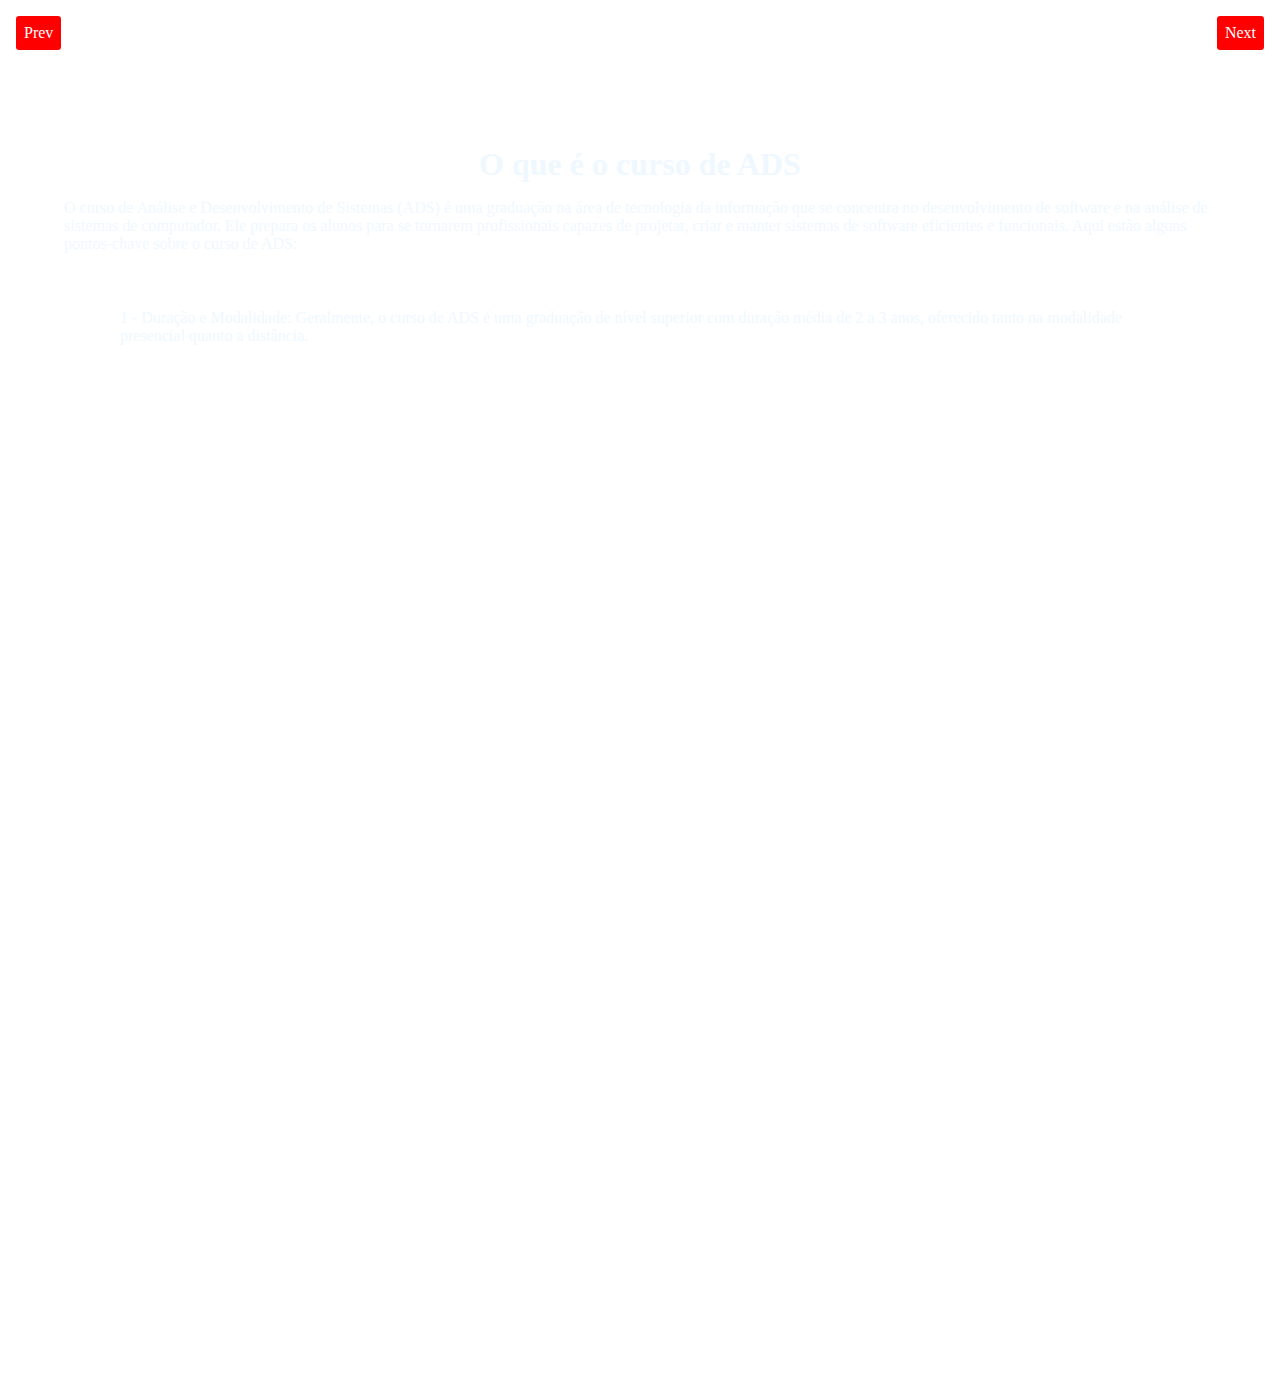
<file: index.html>
<!DOCTYPE html>
<html lang="pt-br">
  <head>
    <meta charset="UTF-8" />
    <meta name="viewport" content="width=device-width, initial-scale=1.0" />
    <link rel="stylesheet" href="./style.css" />
    <title>Graduação</title>
  </head>
  <body>
    <header>
      <div class="button"><a href="index.html">Prev</a></div>
      <div class="button"><a href="pagina2.html">Next</a></div>
    </header>
    <div class="container">
      <h1>O que é o curso de ADS</h1>
      <p>
        O curso de Análise e Desenvolvimento de Sistemas (ADS) é uma graduação
        na área de tecnologia da informação que se concentra no desenvolvimento
        de software e na análise de sistemas de computador. Ele prepara os
        alunos para se tornarem profissionais capazes de projetar, criar e
        manter sistemas de software eficientes e funcionais. Aqui estão alguns
        pontos-chave sobre o curso de ADS:
      </p>
      <div class="list">
        <ol>
          <li class="show">
            1 - Duração e Modalidade: Geralmente, o curso de ADS é uma graduação
            de nível superior com duração média de 2 a 3 anos, oferecido tanto
            na modalidade presencial quanto a distância.
          </li>
          <li>
            2 - Currículo: O currículo do curso abrange uma variedade de
            tópicos, incluindo programação, banco de dados, análise de sistemas,
            engenharia de software, segurança da informação e gestão de
            projetos. Os alunos aprendem linguagens de programação, como Java,
            Python, C#, entre outras, e também estudam matemática, estatística e
            disciplinas relacionadas à gestão de negócios.
          </li>
          <li>
            3 - Desenvolvimento de Software: Um foco central do curso é ensinar
            os alunos a projetar, desenvolver e testar software. Isso inclui a
            criação de aplicativos, sistemas web, aplicativos móveis e software
            de desktop.
          </li>
          <li>
            4 - Análise de Sistemas: Os estudantes aprendem a analisar as
            necessidades dos usuários e a traduzir essas necessidades em
            requisitos de software. Isso envolve a compreensão dos processos de
            negócios e a capacidade de projetar soluções de software que atendam
            a essas necessidades.
          </li>
          <li>
            5 - Tecnologias Emergentes: O campo de tecnologia da informação está
            sempre evoluindo. Portanto, o curso de ADS também aborda tecnologias
            emergentes, como inteligência artificial, aprendizado de máquina,
            IoT (Internet das Coisas) e computação em nuvem.
          </li>
          <li>
            6 - Trabalho em Equipe: Os alunos frequentemente trabalham em
            projetos de equipe para desenvolver habilidades de colaboração e
            comunicação, que são essenciais no mercado de trabalho de TI.
          </li>
          <li>
            7 - Estágios e Prática Profissional: Muitos programas de ADS
            oferecem a oportunidade de estágios ou prática profissional,
            permitindo que os alunos ganhem experiência real no campo antes de
            se formarem.
          </li>
          <li>
            8 - Mercado de Trabalho: Os graduados em ADS são procurados em uma
            ampla variedade de setores, incluindo empresas de tecnologia,
            finanças, saúde, educação e governos. Eles podem ocupar cargos como
            desenvolvedores de software, analistas de sistemas, engenheiros de
            software, consultores de TI e muito mais.
          </li>
        </ol>
      </div>
      <div class="img1 img"></div>
    </div>
    <script src="./script.js"></script>
  </body>
</html>
</file>
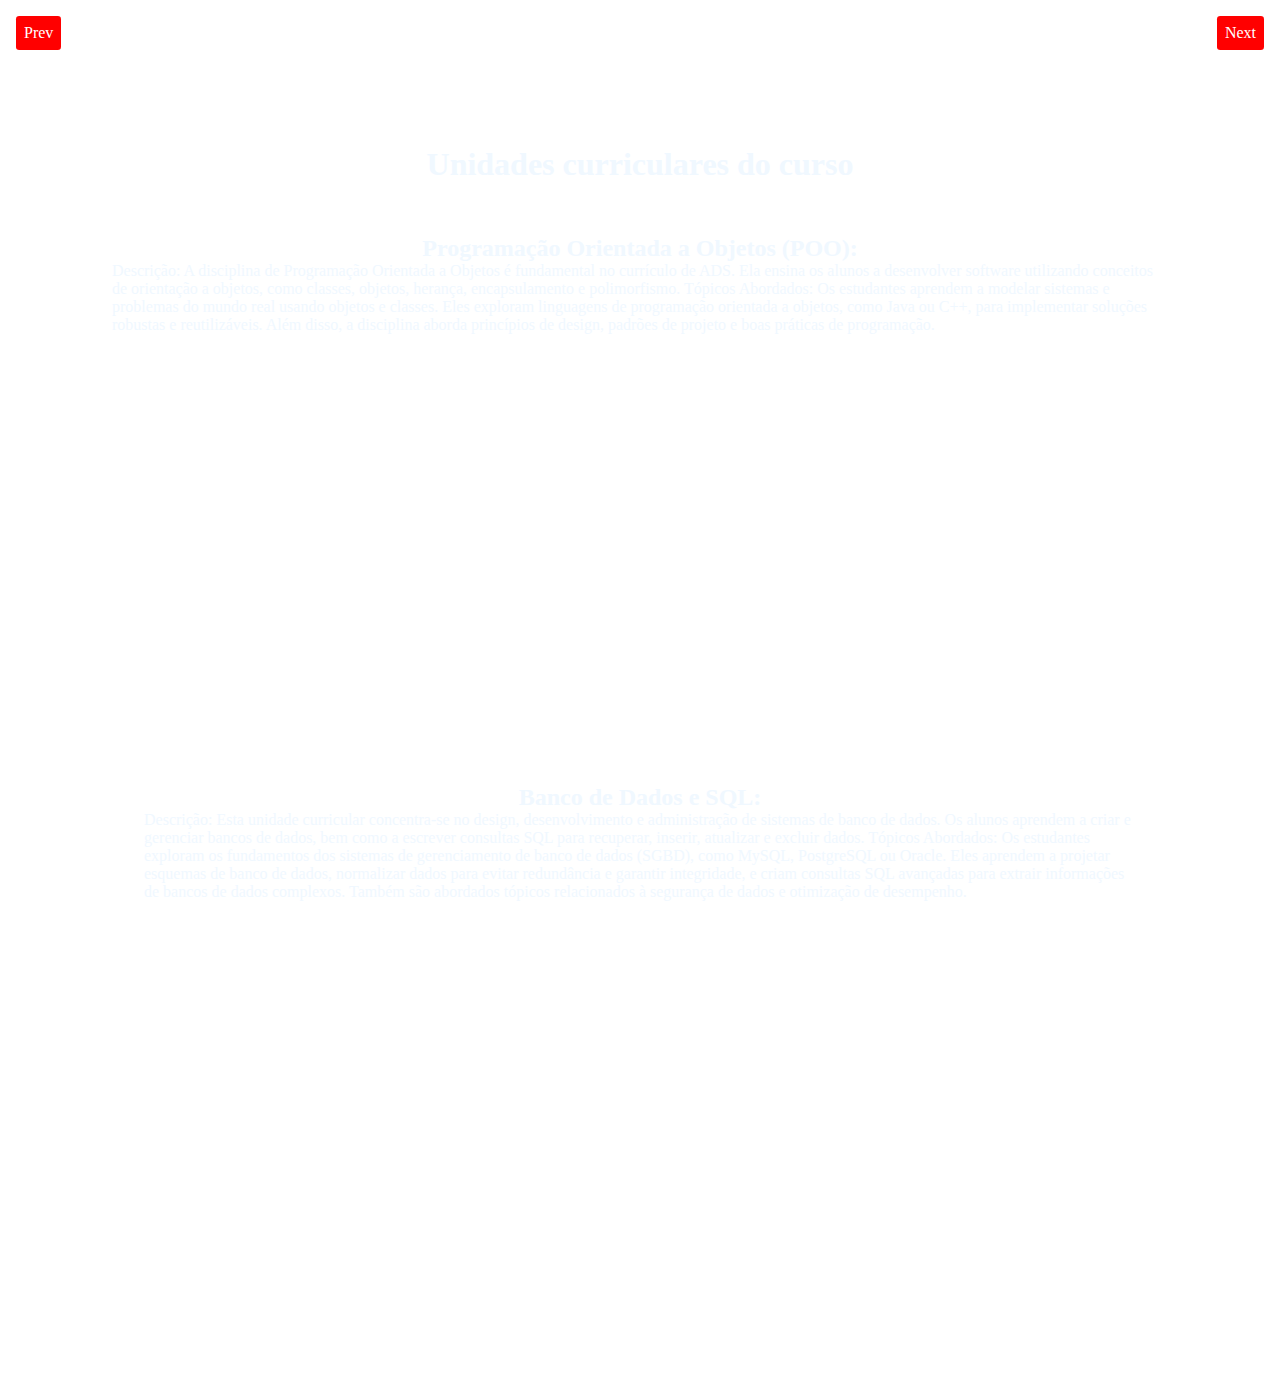
<file: pagina2.html>
<!DOCTYPE html>
<html lang="pt-br">
  <head>
    <meta charset="UTF-8" />
    <meta name="viewport" content="width=device-width, initial-scale=1.0" />
    <link rel="stylesheet" href="style.css" />
    <title>Pagina 2</title>
  </head>
  <body>
    <header>
      <div class="button"><a href="index.html">Prev</a></div>
      <div class="button"><a href="pagina2.html">Next</a></div>
    </header>

    <div class="container">
      <h1>Unidades curriculares do curso</h1>
      <div class="poo">
        <h2>Programação Orientada a Objetos (POO):</h2>
        <p>
          Descrição: A disciplina de Programação Orientada a Objetos é
          fundamental no currículo de ADS. Ela ensina os alunos a desenvolver
          software utilizando conceitos de orientação a objetos, como classes,
          objetos, herança, encapsulamento e polimorfismo. Tópicos Abordados: Os
          estudantes aprendem a modelar sistemas e problemas do mundo real
          usando objetos e classes. Eles exploram linguagens de programação
          orientada a objetos, como Java ou C++, para implementar soluções
          robustas e reutilizáveis. Além disso, a disciplina aborda princípios
          de design, padrões de projeto e boas práticas de programação.
        </p>
      </div>
      <div class="img2 img"></div>
      <div class="sql">
        <h2>Banco de Dados e SQL:</h2>
        <p>
          Descrição: Esta unidade curricular concentra-se no design,
          desenvolvimento e administração de sistemas de banco de dados. Os
          alunos aprendem a criar e gerenciar bancos de dados, bem como a
          escrever consultas SQL para recuperar, inserir, atualizar e excluir
          dados. Tópicos Abordados: Os estudantes exploram os fundamentos dos
          sistemas de gerenciamento de banco de dados (SGBD), como MySQL,
          PostgreSQL ou Oracle. Eles aprendem a projetar esquemas de banco de
          dados, normalizar dados para evitar redundância e garantir
          integridade, e criam consultas SQL avançadas para extrair informações
          de bancos de dados complexos. Também são abordados tópicos
          relacionados à segurança de dados e otimização de desempenho.
        </p>
      </div>
      <div class="img3 img"></div>
    </div>
  </body>
</html>
</file>
<file: style.css>
* {
  margin: 0;
  padding: 0;
  box-sizing: border-box;
  color: aliceblue;
}

header {
  display: flex;
  justify-content: space-between;
  align-items: center;
  padding: 1rem;
}

body {
  background-image: url(https://static.vecteezy.com/ti/vetor-gratis/p1/1985485-dark-purple-pink-vector-gradient-blur-layout-vetor.jpg);
  background-position: center;
  background-repeat: no-repeat;
  background-size: cover;
}

.button {
  background-color: red;
  border-radius: 0.2rem;
  padding: 0.5rem;
}

.button a {
  text-decoration: none;
  color: white;
}

.container {
  display: flex;
  justify-content: center;
  align-items: center;
  padding: 4rem;
  flex-direction: column;

  height: 82rem;
}

.list {
  padding: 3rem;
  overflow: hidden;
  height: 75vh;
}

ol li {
  padding: 0.5rem;
  overflow: hidden;
}

li {
  opacity: 0;
  transition: opacity 0.5s ease;
  cursor: default;
}

.img {
  background-position: center;
  background-repeat: no-repeat;
  background-size: cover;
  height: 100vh;
  width: 80vw;

  box-sizing: border-box;
}

.img1 {
  background-image: url(https://source.unsplash.com/random/1350x900/?developer);
}

.show {
  display: block;
  cursor: pointer;
  opacity: 1;
}

/* pagina 2*/

.container h1 {
  padding: 1rem;
}

.poo {
  width: fit-content;
  height: 30vh;
  overflow: hidden;
  padding: 3rem;
  justify-content: center;
  align-items: center;
  display: flex;
  flex-direction: column;
}

.sql {
  width: fit-content;
  height: 9rem;
  overflow: hidden;
  padding: 5rem;
  justify-content: center;
  align-items: center;
  display: flex;
  flex-direction: column;
}

.img2 {
  background-image: url(https://source.unsplash.com/random/1350x900/?developer);
}

.img3 {
  background-image: url(https://source.unsplash.com/random/1350x900/?MySql);
}
</file>
